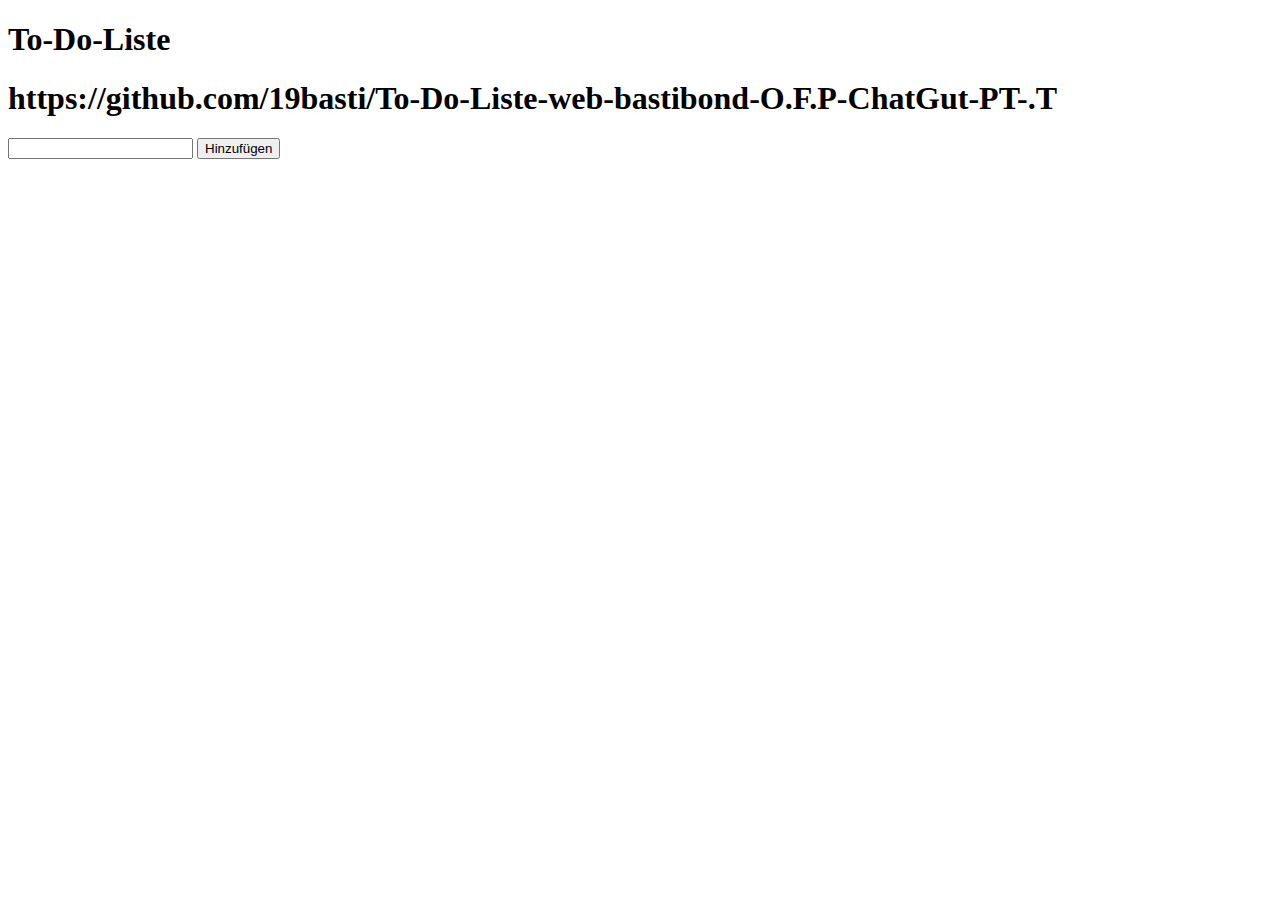
<file: index.html>
<!DOCTYPE html>
<html>
  <head>
    <meta charset="UTF-8">
    <title>To-Do-Liste</title>
  </head>
  <body>
    <h1>To-Do-Liste</h1>
   <h1> https://github.com/19basti/To-Do-Liste-web-bastibond-O.F.P-ChatGut-PT-.T</h1>
    <input type="text" id="taskInput">
    <button onclick="addTask()">Hinzufügen</button>
    <ul id="taskList"></ul>
    
    <script src="script.js"></script>
  </body>
</html>
</file>
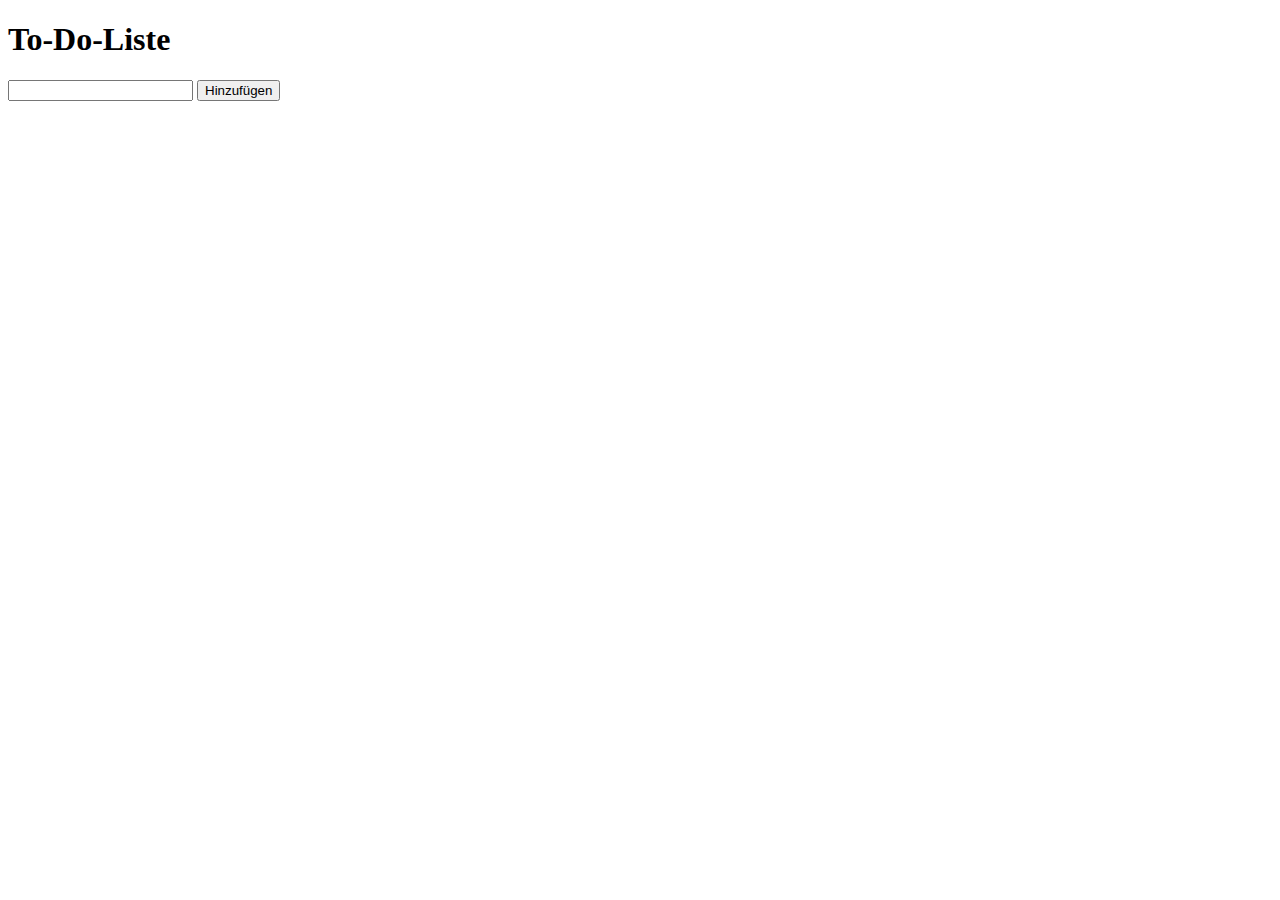
<file: iiii.html>
<!DOCTYPE html>
<html>
  <head>
    <meta charset="UTF-8">
    <title>To-Do-Liste</title>
  </head>
  <body>
    <h1>To-Do-Liste</h1>
    <input type="text" id="taskInput">
    <button onclick="addTask()">Hinzufügen</button>
    <ul id="taskList"></ul>
    
    <script src="script.js"></script>
  </body>
</html>
</file>
